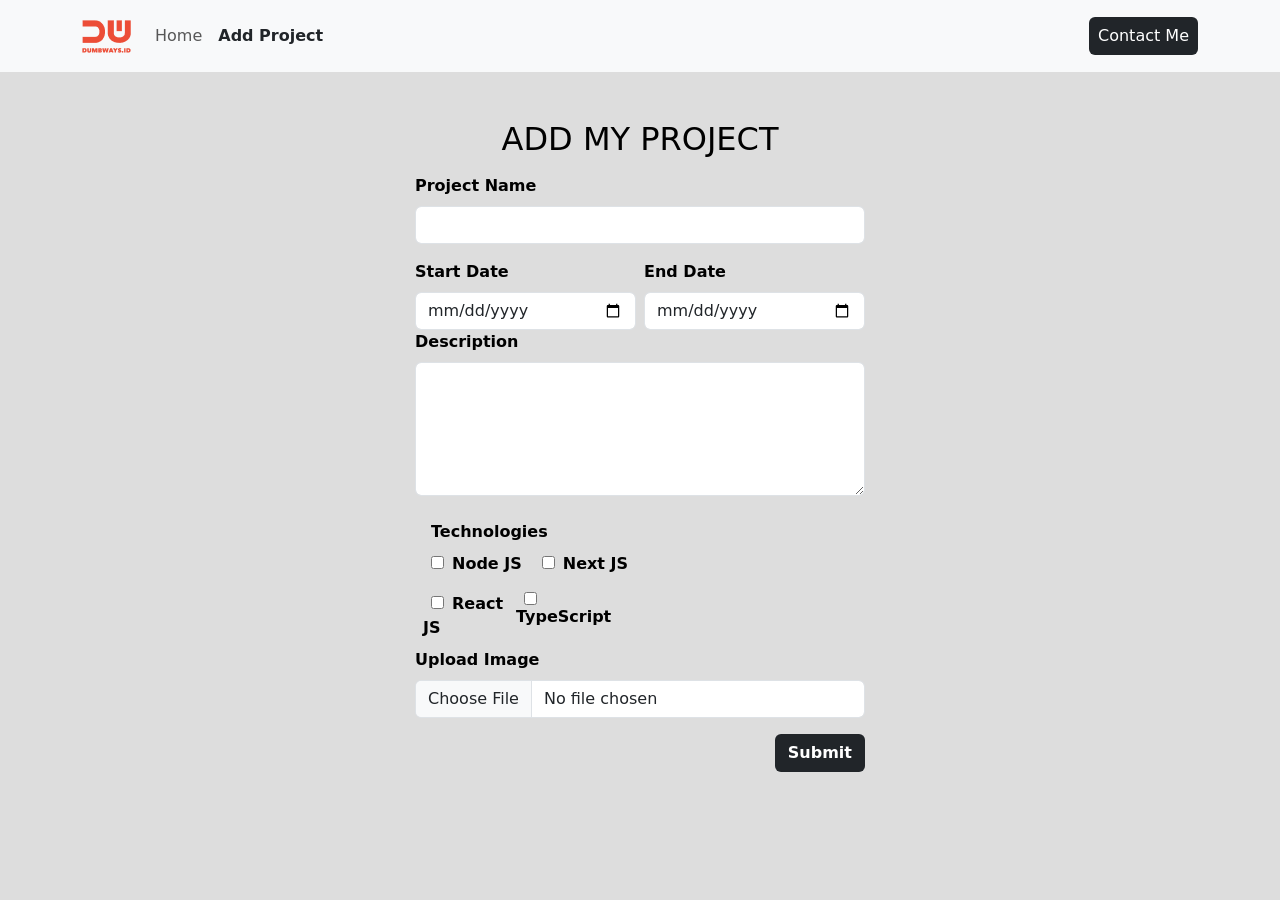
<file: views/editProject.html>
<html lang="en">
<head>
    <title>Edit Project</title>
    <link href="https://cdn.jsdelivr.net/npm/bootstrap@5.2.1/dist/css/bootstrap.min.css" rel="stylesheet" integrity="sha384-iYQeCzEYFbKjA/T2uDLTpkwGzCiq6soy8tYaI1GyVh/UjpbCx/TYkiZhlZB6+fzT" crossorigin="anonymous">
    <link rel="stylesheet" href="/assets/css/style.css">
    <link rel="icon" type="image/x-icon" href="/assets/css/style.css">
</head>
  <body class="bg-grey">

    <nav class="navbar navbar-expand-lg bg-light">
      <div class="container">
        <a class="navbar-brand" href="#">
          <img src="/assets/images/logo.png" alt="logo" srcset="">
        </a>
        <button class="navbar-toggler" type="button" data-bs-toggle="collapse" data-bs-target="#navbarTogglerDemo02" aria-controls="navbarTogglerDemo02" aria-expanded="false" aria-label="Toggle navigation">
          <span class="navbar-toggler-icon"></span>
        </button>
        <div class="collapse navbar-collapse" id="navbarTogglerDemo02">
          <ul class="navbar-nav me-auto mb-2 mb-lg-0">
            <li class="nav-item">
              <a class="nav-link" aria-current="page" href="/">Home</a>
            </li>
            <li class="nav-item">
              <a class="nav-link active text-dark fw-bold" aria-current="page" href="/addMyProject">Add Project</a>
            </li>
          </ul>
          <a href="/contact" class="btn bg-dark text-white px-2">Contact Me</a>
        </div>
      </div>
    </nav>

    <div class="container-fluid d-flex justify-content-center mt-5">

      <div class="container-form">
          <h2 class="mb-3 text-center">ADD MY PROJECT</h2>
          <form action="/update/{{.editProject.ID}}" method="POST" class="fw-bold">
            <div class="mb-3">
              <label for="inputTitle" class="form-label">Project Name</label>
              <input type="text" id="inputTitle" class="form-control" name="title">
            </div>
            <div class="d-flex">
              <div class="me-1 flex-fill">
                <label for="inputStartDate"  class="form-label">Start Date</label>
                <input type="date" id="inputStartDate" class="form-control" name="startDate">
              </div>
              <div class="ms-1 flex-fill">
                <label for="inputEndDate"  class="form-label">End Date</label>
                <input type="date" id="inputEndDate" class="form-control" name="endDate">
              </div>
            </div>
            <div class="mb-3">
              <label for="inputContent" class="form-label">Description</label>
              <textarea id="inputContent" class="form-control" rows="5" cols="10" name="description"></textarea>
            </div>
            <div class="m-2">
              <label for="" class="p-2">Technologies</label>
              <div class="row row-col-1 gap-3 d-grid">
                <div class="col-6 d-flex justify-content-between">
                  <div>
                    <input type="checkbox" class="mx-2" name="node">Node JS
                  </div>
                  <div>
                    <input type="checkbox" class="mx-2" name="next">Next JS
                  </div>
                  
                </div>
                <div class="col-6 d-flex justify-content-between">
                  <div class="">
                    <input type="checkbox" class="mx-2" name="react">React JS
                  </div>
                  <div>
                    <input type="checkbox" class="mx-2" name="type">TypeScript
                  </div>
                </div>
                
              </div>
            </div>
            <div class="mb-3">
              <label for="inputImage" class="form-label">Upload Image</label>
              <input type="file" id="inputImage" class="form-control">
            </div>

              <div class="d-grid gap-2 d-md-flex justify-content-md-end">
                <button class="btn bg-dark text-white fw-bold" >Submit</button>
              </div>
          </form>
        </div>

    </div>


    <script src="https://cdn.jsdelivr.net/npm/bootstrap@5.2.1/dist/js/bootstrap.bundle.min.js"></script>
  </body>
</html>
</file>
<file: assets/css/style.css>
*{
    text-decoration: none;
    color: black;
}
nav {
    height: 8vh;
}

.container-fluid d-flex justify-content-center mt-5 {
    height: 92vh;
}

.container-form {
    width: 450px;
}

.bg-grey{
    background-color: #dddddd;
}
</file>
